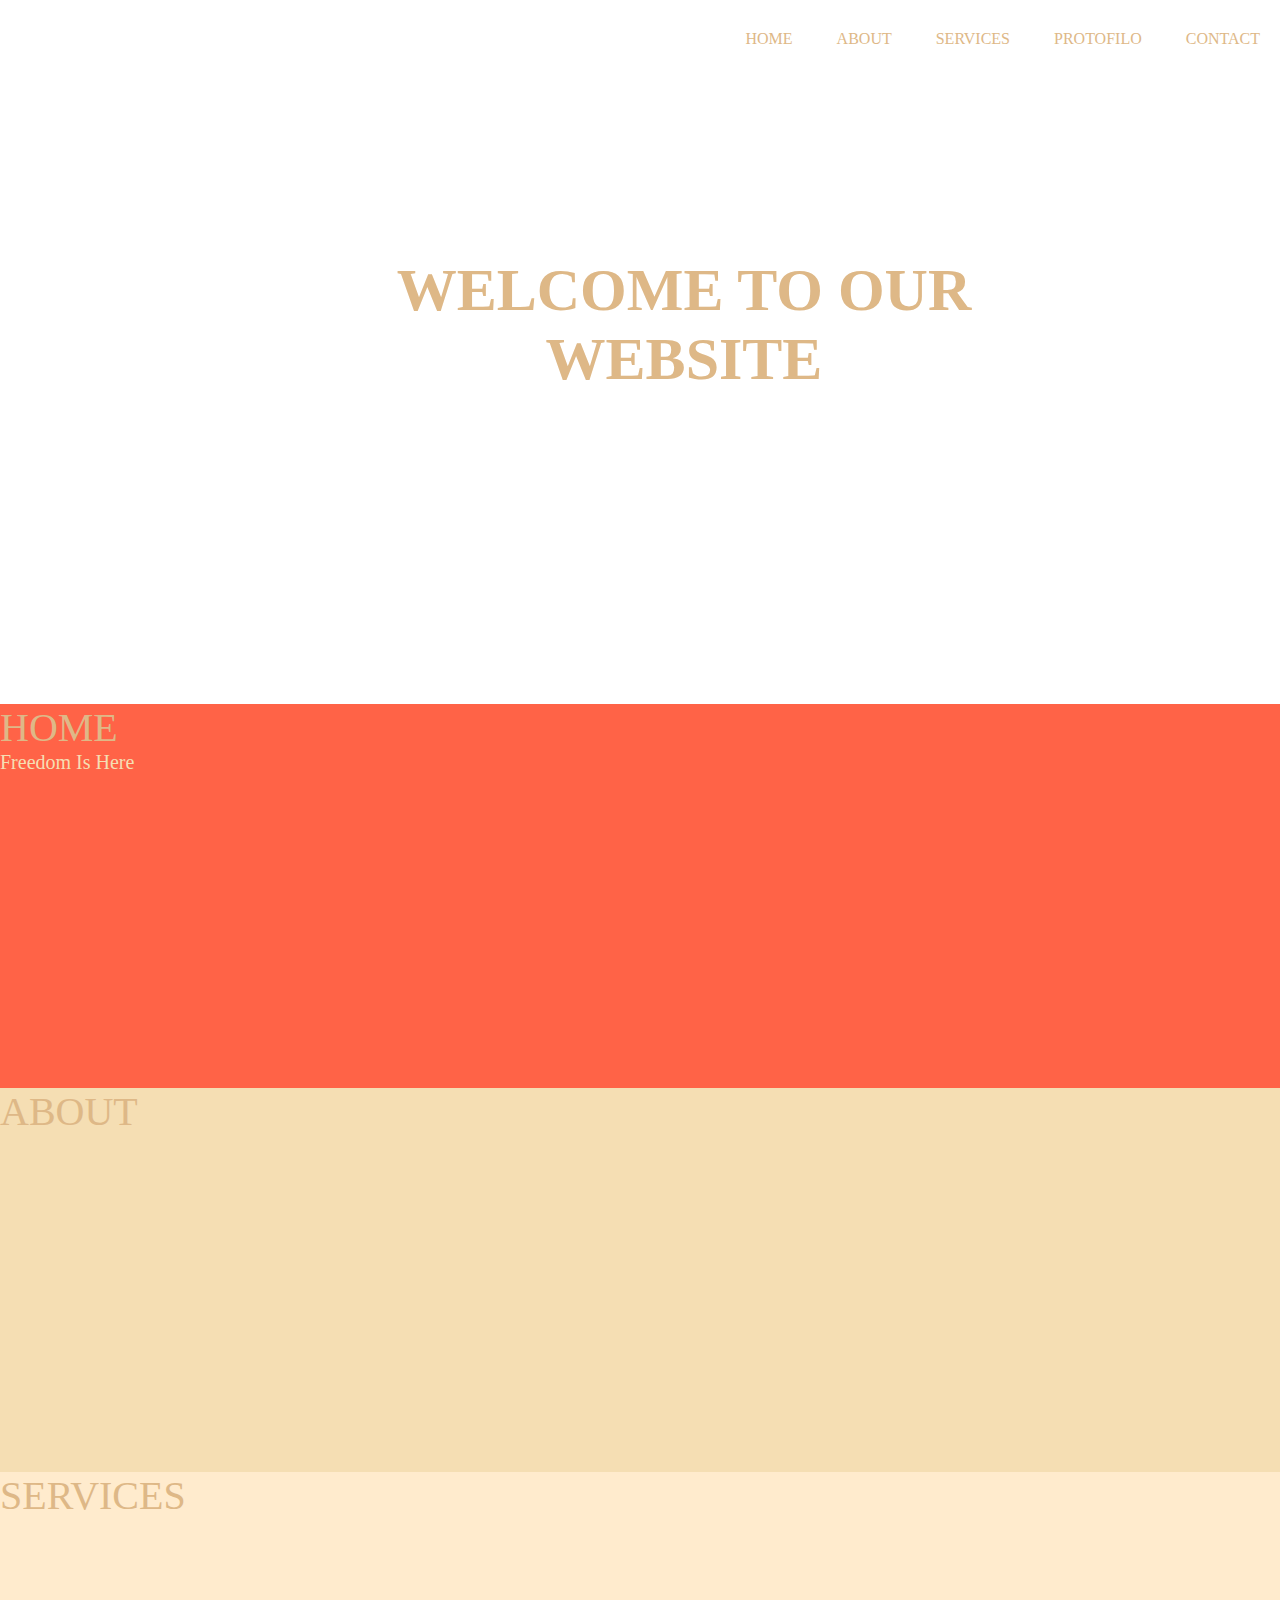
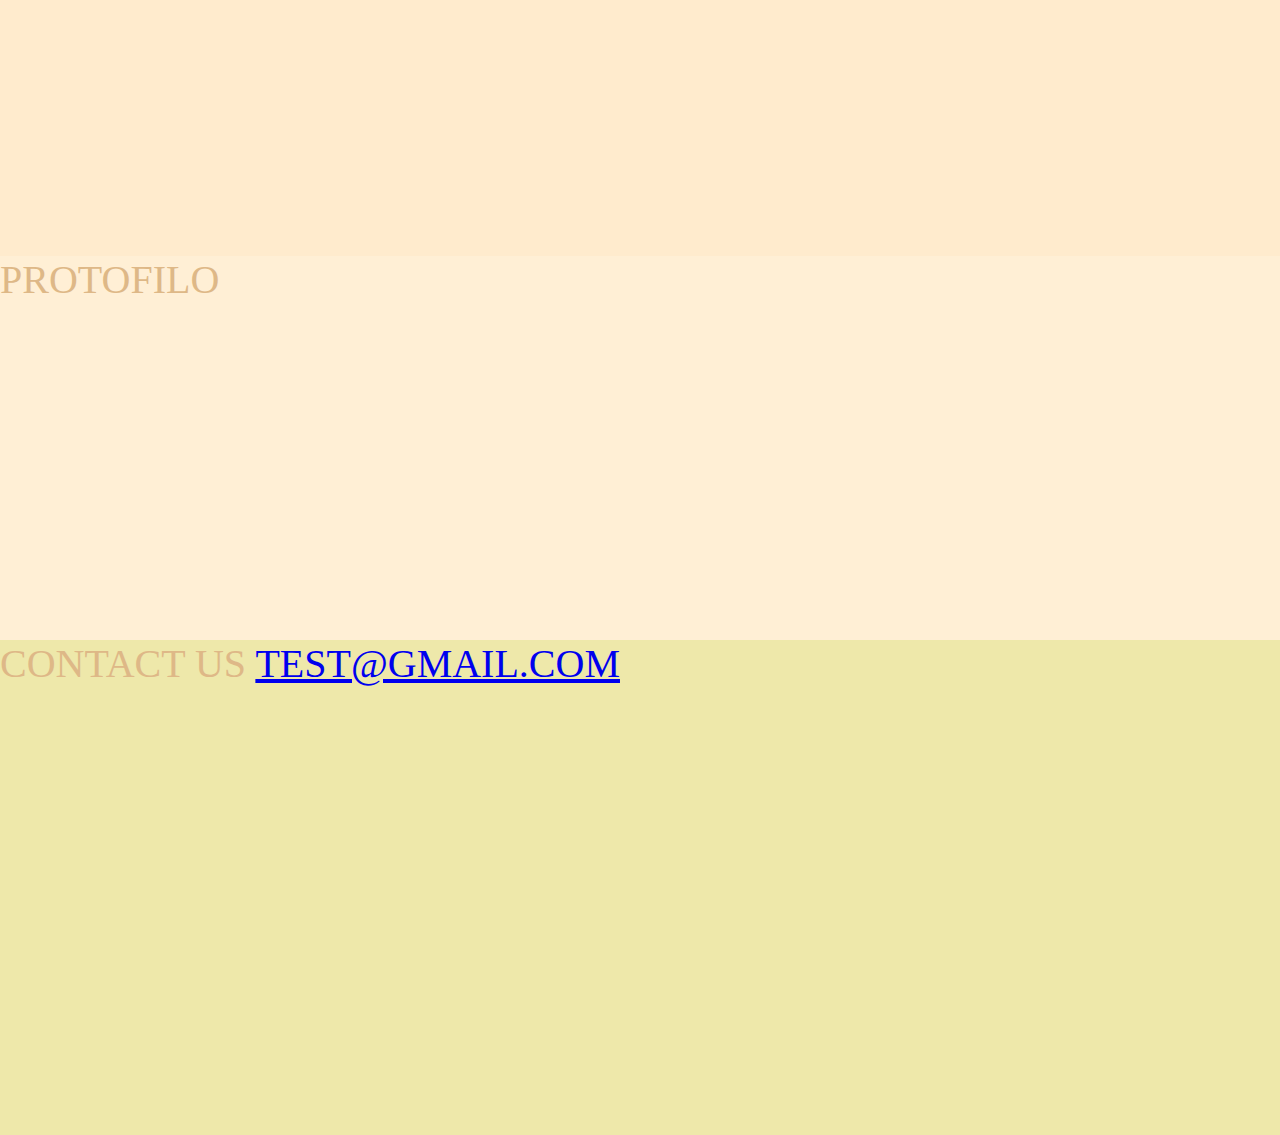
<file: HTML/index.html>
<!DOCTYPE html>
<html>
<head>
    <link rel="stylesheet" href="../CSS/style.css">
    <link rel="icon" href="../images/birds.png" >
    <title>Website Home Page design</title>
 
    <body>
        
        <header>
            
            <div class="wrapper">
            
           
            <ul class="nav-area">
                <li><a href = "#Home">Home</a></li>
                <li><a href = "#About">About</a></li>
                <li><a href = "#Services">Services</a></li>
                <li><a href = "#Protofilo">Protofilo</a></li>
                <li><a href = "#Contact">Contact</a></li>

            </ul>
        </div>

        <div class="WelcomeText">
            <h1>Welcome to our website</h1>
            
        </div>

        <div class="home">
            <a name="Home">Home</a>
            <dl class="homeDef">Freedom is here</dl>
        </div>
        <div class="about">
            <a name="About"> About</a>
        </div>
        <div class="Services">
            <a name = "Services">Services</a>
        </div>
        <div class="Protofilo">
            <a name = "Protofilo">Protofilo</a>
        </div>
            <div class="Contact">
            <a name = "Contact" >Contact Us</a>
            <a href="mailto:test@gmail.com">test@gmail.com</a>
            
        </div>
   
        </header>

    </body>



</head>



</html>
</file>
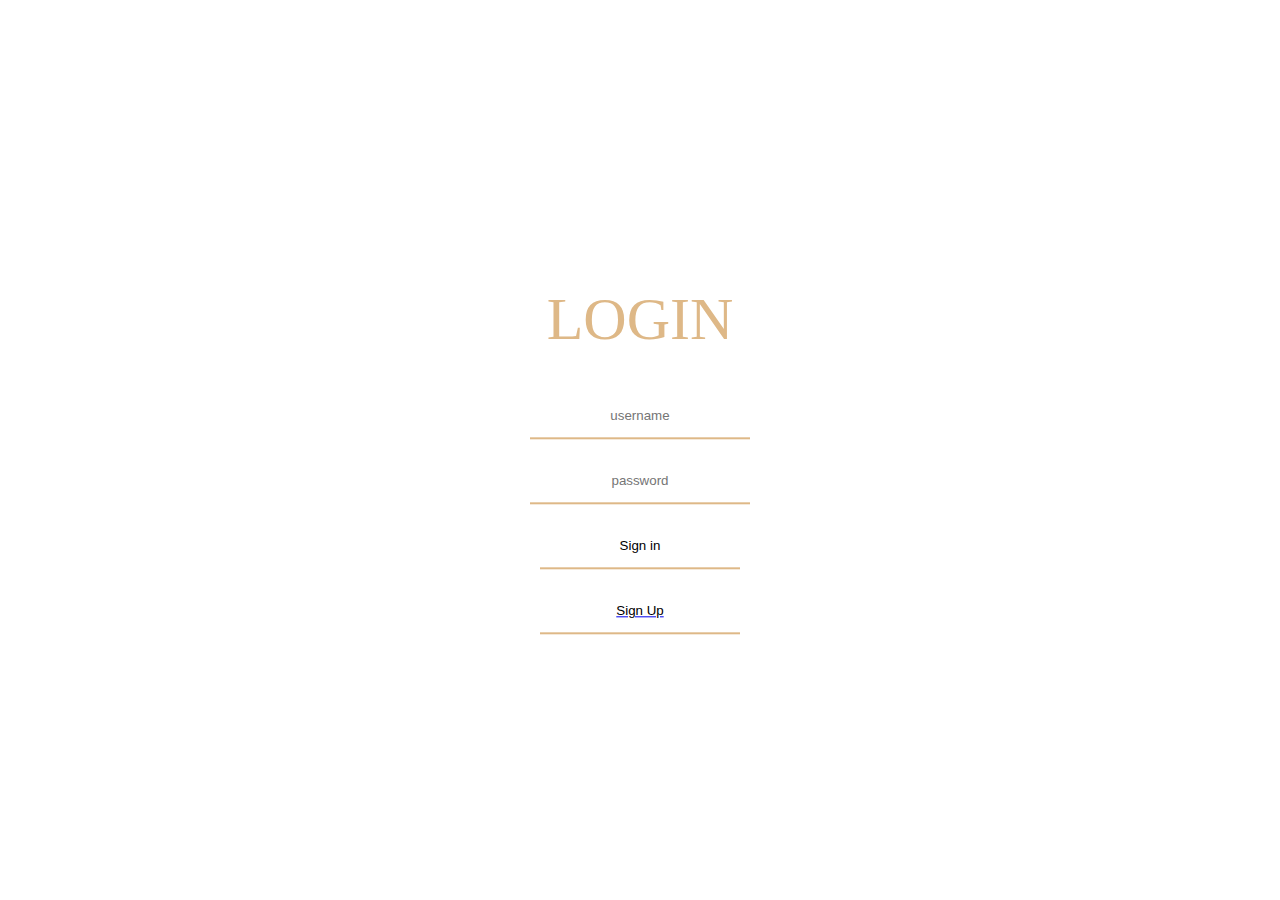
<file: HTML/login.html>
<!DOCTYPE html>
<html>
    <head>
        <title>Login Page</title>
        <link rel="icon" href="../images/login.png">
        <link rel="stylesheet" href="../CSS/styleLogin.css" >

    </head>
    <body>
     <form class="LoginForm" action="../HTML/index.html" method="POST">   
            <h1 >Login</h1>
            <input type="text" placeholder="username" >
        
             <input type="password" placeholder="password" >
      
             <input type="submit" value="Sign in" >
             <a href="register.html#Sign">
             <input type="button"  value="Sign Up">
            </a>
        
    </form>

    </body>

</html>
</file>
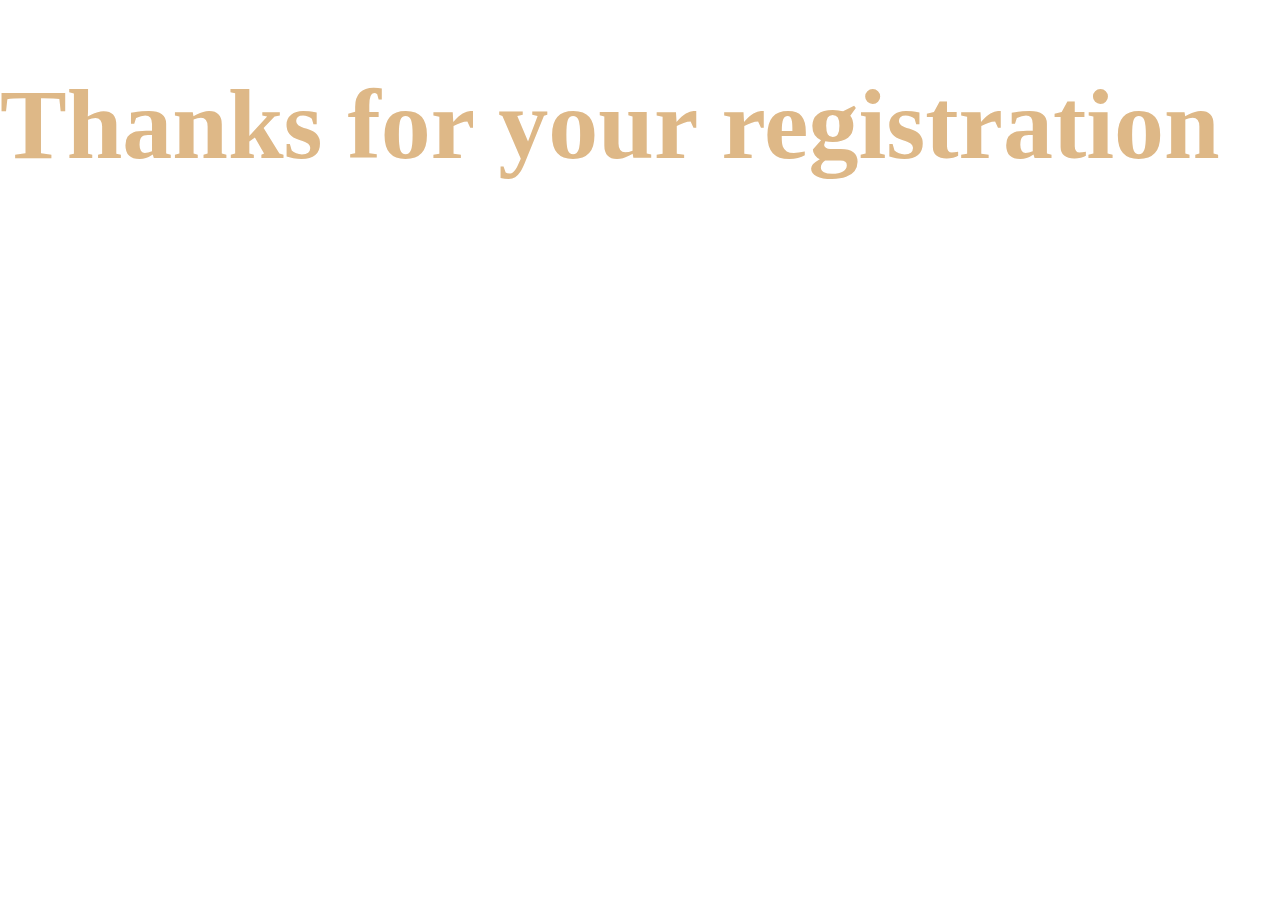
<file: HTML/register.html>
<!DOCTYPE html>
<html>
<head>
    <title>Registration Welcomed Page</title>
    <link rel="stylesheet" href="../CSS/styleReg.css">
    <link rel="icon" href="../images/birds.png" >
    <body>
        <a name ="Sign">
        <H1>
            Thanks for your registration
        </H1>
    </a>
    </body>
</head>

</html>
</file>
<file: CSS/style.css>
* {
  margin: 0;
  padding: 0;
}
.wrapper {
  width: 1170 px;
  margin: auto;
}
header {
  background: url("https://i.postimg.cc/YjcJg24M/aa.jpg");
  height: 100vh;

  background-size: cover;
  background-position: center center;
  position: relative;
}
.nav-area {
  float: right;
  list-style: none;
  margin-top: 30px;
}
.nav-area li {
  display: inline-block;
}
.nav-area li a {
  color: burlywood;
  text-decoration: none;
  padding: 5px 20px;
  font-family: poppins;
  font-size: 16px;
  text-transform: uppercase;
}
.nav-area li a:hover {
  background: white;
  color: burlywood;
}

.WelcomeText {
  position: absolute;
  width: 600px;
  height: 300px;
  margin: 20% 30%;
  text-align: center;
}
.WelcomeText h1 {
  margin-bottom: 60%;
  color: burlywood;
  text-transform: uppercase;
  font-size: 60px;
}

.WelcomeText a:hover {
  background: #fff;
  color: burlywood;
}

.home {
  color: burlywood;
  font-size: 40px;
  text-decoration: none;
  text-transform: uppercase;
  position: absolute;
  margin: 55% 75% 25% 0%;
  width: 100%;
  height: 55%;
  background-color: tomato;
}
.about {
  color: burlywood;
  font-size: 40px;
  text-decoration: none;
  text-transform: uppercase;
  position: absolute;
  margin: 85% 75% 25% 0%;
  width: 100%;
  height: 55%;
  background-color: wheat;
}
.Services {
  color: burlywood;
  font-size: 40px;
  text-decoration: none;
  text-transform: uppercase;
  position: absolute;
  margin: 115% 75% 25% 0%;
  width: 100%;
  height: 55%;
  background-color: blanchedalmond;
}
.Protofilo {
  color: burlywood;
  font-size: 40px;
  text-decoration: none;
  text-transform: uppercase;
  position: absolute;
  margin: 145% 75% 25% 0%;
  width: 100%;
  height: 55%;
  background-color: papayawhip;
}
.Contact {
  color: burlywood;
  font-size: 40px;
  text-decoration: none;
  text-transform: uppercase;
  position: absolute;
  margin: 175% 75% 0% 0%;
  width: 100%;
  height: 55%;
  background-color: palegoldenrod;
}
.homeDef {
  color: wheat;
  font-size: 20px;
  text-transform: capitalize;
}
</file>
<file: CSS/styleLogin.css>
body {
  margin: 0;
  padding: 0;

  background: url("https://i.postimg.cc/YjcJg24M/aa.jpg");
  background-size: cover;
}
.LoginForm {
  width: 300px;
  padding: 40px;
  position: absolute;
  top: 50%;
  left: 50%;
  transform: translate(-50%, -50%);
  text-align: center;
}
.LoginForm input {
  border: 0;
  background: none;
  display: block;
  margin: 20px auto;
  text-align: center;
  border-bottom: 2px solid burlywood;
  padding: 14px 10px;
  width: 200px;
  outline: none;
  color: black;
}
.LoginForm h1 {
  color: burlywood;
  font-weight: 500;
  font-size: 60px;
  text-transform: uppercase;
}
</file>
<file: CSS/styleReg.css>
body {
  padding: 0;
  margin: 0;
  background: url("https://i.postimg.cc/YjcJg24M/aa.jpg");
  background-size: cover;
}
h1 {
  font-size: 100px;
  color: burlywood;
}
</file>
